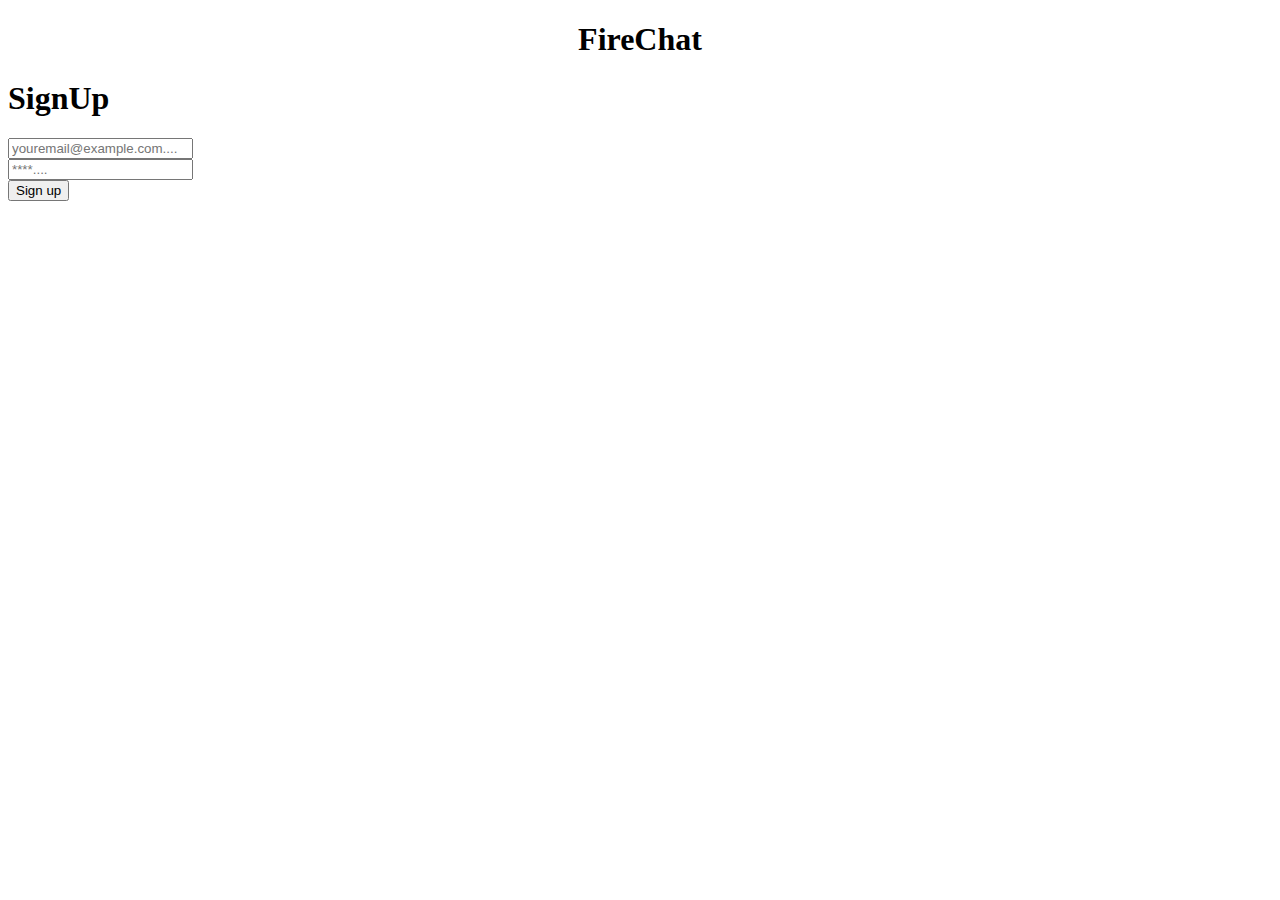
<file: firebase/SignUp.html>
<!DOCTYPE html>
<html lang="en">
<head>
    <meta charset="UTF-8">
    <meta http-equiv="X-UA-Compatible" content="IE=edge">
    <meta name="viewport" content="width=device-width, initial-scale=1.0">
    <link rel="stylesheet" href="SignUp.css">
    <title>SignUp</title>
    
</head>
<body>
    <header>
        <center>
            <h1>FireChat</h1>
        </center>
    </header>
    <div id="MainDiv">
        <h1>SignUp</h1>
        <input type="email" placeholder="youremail@example.com...." id="EmailInput"><br>
        <input type="password" placeholder="****...." id="PassInput"><br>
        <button id="SignUp-Butt" onclick="main()">Sign up</button>
    </div>
    <script src="SDK.js"></script>
    <script src="SignUp.js"></script>
    
    
</body>
</html>
</file>
<file: firebase/SignUp.css>
body{
    background-color:white;
}
</file>
